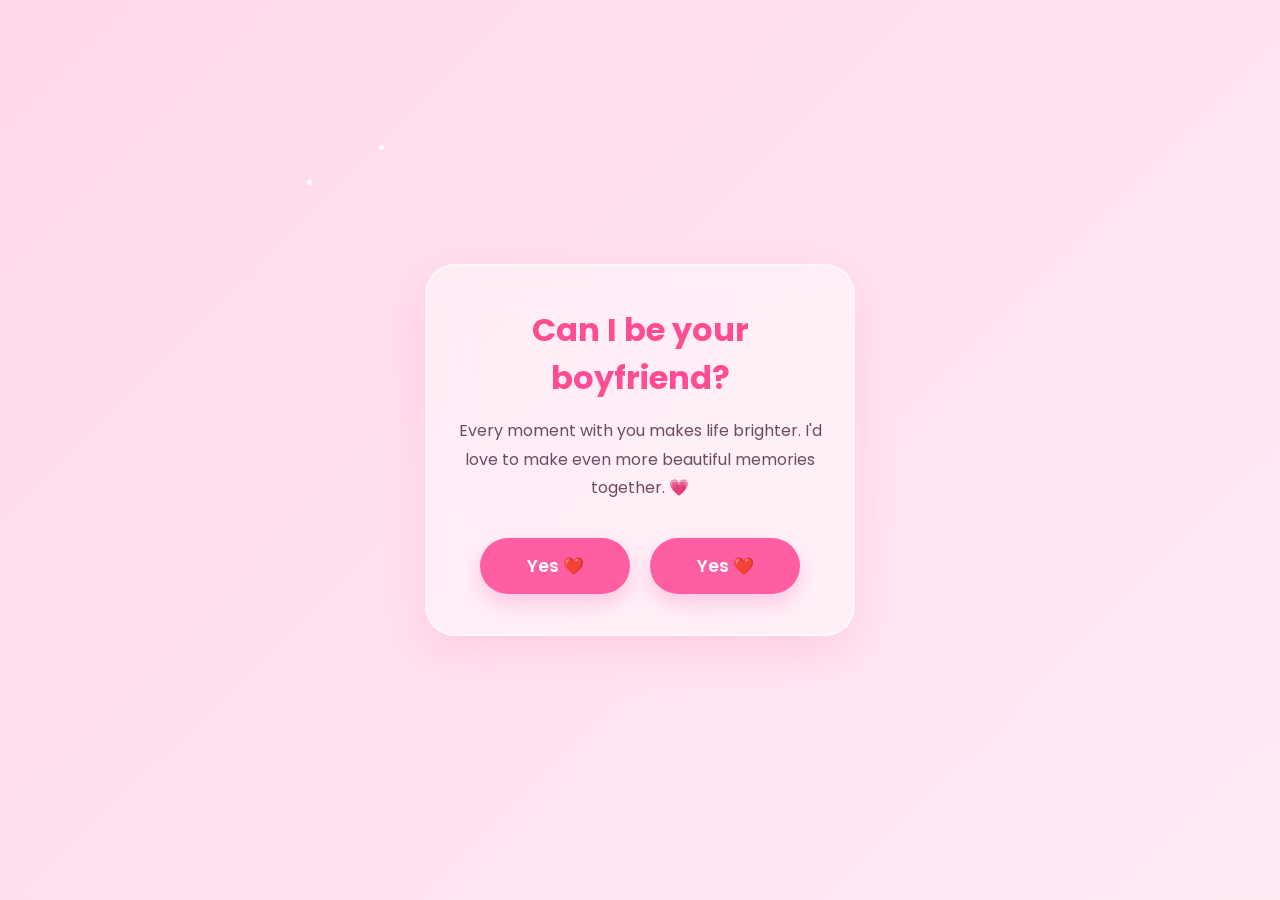
<file: index.html>
<!DOCTYPE html>
<html lang="en">

<head>

    <meta charset="UTF-8">
    <meta name="viewport" content="width=device-width, initial-scale=1.0">

    <title>For You ❤️</title>

    <!-- Google Fonts -->
    <link href="https://fonts.googleapis.com/css2?family=Poppins:wght@300;400;500;600;700&family=Great+Vibes&display=swap" rel="stylesheet">

    <!-- CSS -->
    <link rel="stylesheet" href="styles.css">

</head>

<body>

    <!-- Floating Background -->
    <div class="hearts"></div>
    <div class="sparkles"></div>
    <div class="petals"></div>

    <!-- ========================= -->
    <!-- QUESTION PAGE -->
    <!-- ========================= -->

    <section id="questionPage" class="screen">

        <div class="card">

          

            <h1>Can I be your boyfriend?</h1>

            <p>

                Every moment with you makes life brighter.

                I'd love to make even more beautiful memories together. 💗

            </p>

            <div class="buttons">

                <button class="yesBtn">

                    Yes ❤️

                </button>

                <button class="yesBtn">

                    Yes ❤️

                </button>

            </div>

        </div>

    </section>



    <!-- ========================= -->
    <!-- LOADING PAGE -->
    <!-- ========================= -->

    <section id="loadingPage" class="screen hidden">

        <div class="loading-card">

            <h2>Loading Happiness...</h2>

            <div class="progress">

                <div class="progress-bar"></div>

            </div>

            <p class="loading-text">

                Collecting kisses... 💕

            </p>

        </div>

    </section>



    <!-- ========================= -->
    <!-- LOVE LETTER -->
    <!-- ========================= -->

    <section id="letterPage" class="screen hidden">

        <div class="letter-card">

            <h1>💌 A Letter For You</h1>

            <p id="letterText">

My Baby,

Happy Girlfriend's Day. ❤️

I just wanted to remind you how grateful I am to have you in my life.

Thank you for your kindness, your beautiful smile, your patience and for making even ordinary days feel special.

Being with you has brought so much happiness into my world and I hope today reminds you just how deeply you're loved and appreciated.

No matter what tomorrow brings, I'll always choose you and cherish every little moment we share.

Thank you for being you.

I love you more than words can ever express.

Forever yours. ❤️

            </p>

            <button id="continueBtn">

                Continue ❤️

            </button>

        </div>

    </section>



    <!-- ========================= -->
    <!-- HEART PAGE -->
    <!-- ========================= -->

    <section id="heartPage" class="screen hidden">

        <div id="heartContainer"></div>

        <div class="final-message hidden">

            <h2 id="typedMessage">

            </h2>

        </div>

    

    </section>



    <!-- JavaScript -->

    <script src="script.js"></script>

</body>

</html>
</file>
<file: styles.css>
/* ===========================
   GOOGLE FONT
=========================== */

@import url('https://fonts.googleapis.com/css2?family=Poppins:wght@300;400;500;600;700&family=Great+Vibes&display=swap');


/* ===========================
   RESET
=========================== */

*{
    margin:0;
    padding:0;
    box-sizing:border-box;
    font-family:'Poppins',sans-serif;
}

html{
    scroll-behavior:smooth;
}

body{

    min-height:100vh;
    overflow:hidden;
    position:relative;

    background:linear-gradient(
        -45deg,
        #ffd6e8,
        #ffe8f2,
        #fff0f7,
        #ffd9ec
    );

    background-size:400% 400%;
    animation:gradientMove 12s ease infinite;

}


/* ===========================
   BACKGROUND ANIMATION
=========================== */

@keyframes gradientMove{

    0%{
        background-position:0% 50%;
    }

    50%{
        background-position:100% 50%;
    }

    100%{
        background-position:0% 50%;
    }

}


/* ===========================
   SHARED SCREEN
=========================== */

.screen{

    position:absolute;
    inset:0;

    display:flex;
    justify-content:center;
    align-items:center;

    padding:25px;

}


/* ===========================
   HIDDEN
=========================== */

.hidden{

    display:none;

}


/* ===========================
   QUESTION CARD
=========================== */

.card{

    width:430px;
    max-width:95%;

    padding:40px 30px;

    border-radius:30px;

    text-align:center;

    background:rgba(255,255,255,.45);

    backdrop-filter:blur(20px);

    border:2px solid rgba(255,255,255,.5);

    box-shadow:
    0 15px 40px rgba(255,105,180,.18);

    animation:floatCard 4s ease-in-out infinite;

}


/* ===========================
   FLOATING CARD
=========================== */

@keyframes floatCard{

    0%{

        transform:translateY(0);

    }

    50%{

        transform:translateY(-10px);

    }

    100%{

        transform:translateY(0);

    }

}




/* ===========================
   TEXT
=========================== */

.card h1{

    color:#ff4d94;

    font-size:2rem;

    margin-bottom:15px;

}


.card p{

    color:#6f4b63;

    line-height:1.8;

    margin-bottom:35px;

}


/* ===========================
   BUTTONS
=========================== */

.buttons{

    display:flex;

    justify-content:center;

    gap:20px;

}


button{

    width:150px;

    padding:15px;

    border:none;

    border-radius:40px;

    cursor:pointer;

    color:white;

    font-size:17px;

    font-weight:600;

    background:#ff5fa2;

    transition:.35s;

    box-shadow:
    0 10px 20px rgba(255,105,180,.3);

}


button:hover{

    transform:
    translateY(-4px)
    scale(1.05);

    background:#ff3f8b;

}


button:active{

    transform:scale(.95);

}


/* ===========================
   LOADING PAGE
=========================== */

.loading-card{

    width:420px;

    max-width:95%;

    text-align:center;

}


.loading-card h2{

    color:#ff4d94;

    margin-bottom:25px;

}


/* ===========================
   PROGRESS BAR
=========================== */

.progress{

    width:100%;

    height:14px;

    border-radius:50px;

    overflow:hidden;

    background:#ffd6e8;

}


.progress-bar{

    width:0;

    height:100%;

    border-radius:50px;

    background:linear-gradient(
        90deg,
        #ff69b4,
        #ff8fc4
    );

}


.loading-text{

    margin-top:25px;

    color:#6f4b63;

    font-size:18px;

}

/* ===========================
   LOVE LETTER
=========================== */

.letter-card{

    width:700px;
    max-width:95%;
    max-height:90vh;

    background:rgba(255,255,255,.95);

    border-radius:25px;

    padding:30px;

    box-shadow:0 15px 40px rgba(255,105,180,.2);

    overflow-y:auto;

    animation:cardFloat 4s ease-in-out infinite;

}

.letter-card h1{

    color:#ff4d94;

    margin-bottom:20px;

    font-size:2rem;

}

#letterText{

    white-space:pre-line;

    line-height:2;

    color:#555;

    margin-bottom:30px;

}

#continueBtn{

    display:block;

    width:220px;

    margin:25px auto 10px;

    position:sticky;
    bottom:0;

}


/* ===========================
   HEART PAGE
=========================== */

#heartPage{

    flex-direction:column;

    overflow:hidden;

}

#heartContainer{

    position:relative;

    width:100%;

    height:70vh;

}


/* ===========================
   LOVE WORDS
=========================== */

.love-word{

    position:absolute;

    color:#ff4f93;

    font-size:11px;

    font-weight:700;

    white-space:nowrap;

    opacity:0;

    text-shadow:
    0 0 10px rgba(255,105,180,.5);

    transition:

        left 1.6s ease,

        top 1.6s ease,

        opacity .8s,

        transform .8s;

}


/* ===========================
   FINAL MESSAGE
=========================== */

.final-message{

    position:absolute;

    top:40px;

    left:50%;

    transform:translateX(-50%);

    text-align:center;

    z-index:10;

}

.final-message h2{

    font-family:'Great Vibes',cursive;

    font-size:48px;

    color:#ff4d94;

    text-shadow:

    0 0 15px rgba(255,105,180,.4);

}




/* ===========================
   FLOATING HEARTS
=========================== */

.hearts,
.sparkles,
.petals{

    position:fixed;

    inset:0;

    pointer-events:none;

    overflow:hidden;

}

.heart{

    position:absolute;

    color:#ff7bb5;

    opacity:.8;

    animation:floatHeart linear forwards;

}

@keyframes floatHeart{

    from{

        transform:
            translateY(100vh)
            scale(.5);

        opacity:0;

    }

    20%{

        opacity:1;

    }

    to{

        transform:
            translateY(-120px)
            scale(1.3);

        opacity:0;

    }

}


/* ===========================
   SPARKLES
=========================== */

.sparkle{

    position:absolute;

    width:5px;

    height:5px;

    border-radius:50%;

    background:white;

    animation:twinkle 2s infinite;

}

@keyframes twinkle{

    50%{

        transform:scale(2);

        opacity:.2;

    }

}


/* ===========================
   PETALS
=========================== */

.petal{

    position:absolute;

    top:-50px;

    font-size:22px;

    animation:fallPetal linear forwards;

}

@keyframes fallPetal{

    from{

        transform:
            translateY(-50px)
            rotate(0deg);

        opacity:1;

    }

    to{

        transform:
            translateY(110vh)
            rotate(360deg)
            translateX(120px);

        opacity:0;

    }

}


/* ===========================
   FADE ANIMATIONS
=========================== */

.fade-in{

    animation:fadeIn .7s ease forwards;

}

.fade-out{

    animation:fadeOut .6s ease forwards;

}

@keyframes fadeIn{

    from{

        opacity:0;

        transform:scale(.96);

    }

    to{

        opacity:1;

        transform:scale(1);

    }

}

@keyframes fadeOut{

    from{

        opacity:1;

        transform:scale(1);

    }

    to{

        opacity:0;

        transform:scale(.96);

    }

}


/* ===========================
   MOBILE
=========================== */

@media (max-width:600px){

    .card{

        width:95%;

        padding:28px 22px;

    }


    .card h1{

        font-size:1.7rem;

    }

    .card p{

        font-size:15px;

    }

    .buttons{

        flex-direction:column;

        gap:15px;

    }

    button{

        width:100%;

    }

    .letter-card{

        width:95%;

        padding:22px;

    }

    .letter-card h1{

        font-size:1.6rem;

    }

    #letterText{

        font-size:15px;

        line-height:1.8;

    }

    #heartContainer{

        height:60vh;

    }

    .love-word{

        font-size:8px;

    }

    .final-message{

        top:20px;

        width:90%;

    }

    .final-message h2{

        font-size:2rem;

    }


}

@media (max-width:380px){

    .card{

        padding:22px 18px;

    }

    h1{

        font-size:1.5rem;

    }

    .letter-card{

        padding:18px;

    }

    #letterText{

        font-size:14px;

    }

    .love-word{

        font-size:7px;

    }


}
</file>
